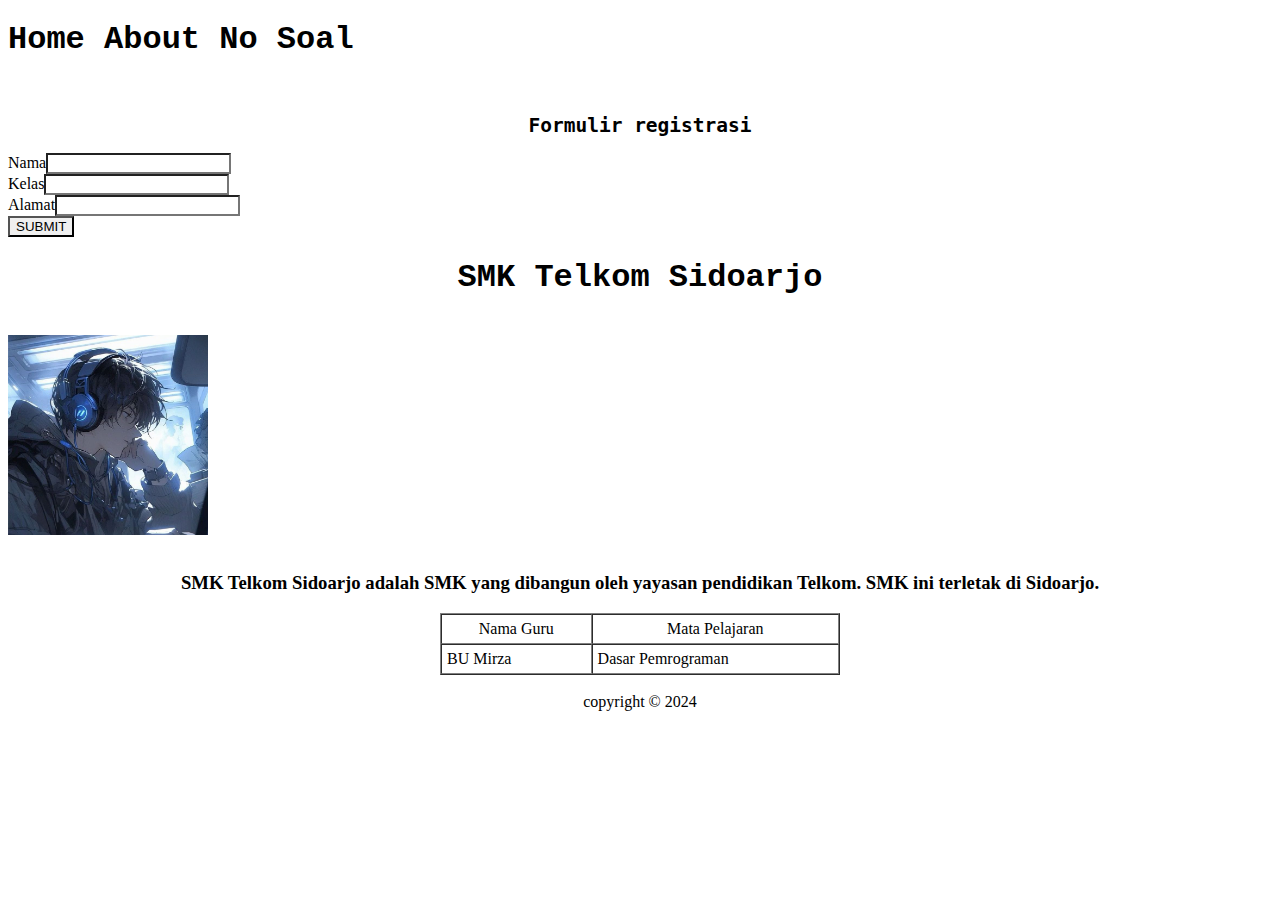
<file: Ulangan DP/Ulangan/index.html>
<!DOCTYPE html>
<html lang="en">
<head>
    <meta charset="UTF-8">
    <meta name="viewport" content="width=device-width, initial-scale=1.0">
    <title>Document</title>
    <link rel="stylesheet" href="style.css">
</head>
<body>
    <h1> Home About No Soal</h1>
    <br>

    <h2 align="center">Formulir registrasi</h2>

       <label for="nama">Nama</label><input type="text" align="center"><br>
       <label for="kelas">Kelas</label><input type="text" align="center"><br>
       <label for="Alamat">Alamat</label><input type="text" align="center"><br>
       <input type="submit" value="SUBMIT">

    <h1 align="center"> SMK Telkom Sidoarjo</h1><br>

    <img src="karakter.jpg" alt=""  align="center"> <br><br>

    <h3 align="center"> SMK Telkom Sidoarjo adalah SMK yang dibangun oleh yayasan pendidikan Telkom. SMK ini terletak di Sidoarjo.</h3>

    <table border="1" cellspacing="0" cellpadding="5" align="center" width="400">
        <tr align="center" rowspan="2">
            <td>Nama Guru</td>
            <td>Mata Pelajaran</td>
        </tr>
        <tr cellpadding 200>
            <td> BU Mirza</td>
            <td> Dasar Pemrograman</td>
        </tr>
    </table> <br>

    <footer align="center">
        copyright &copy; 2024
    </footer>

</body>
</html>
</file>
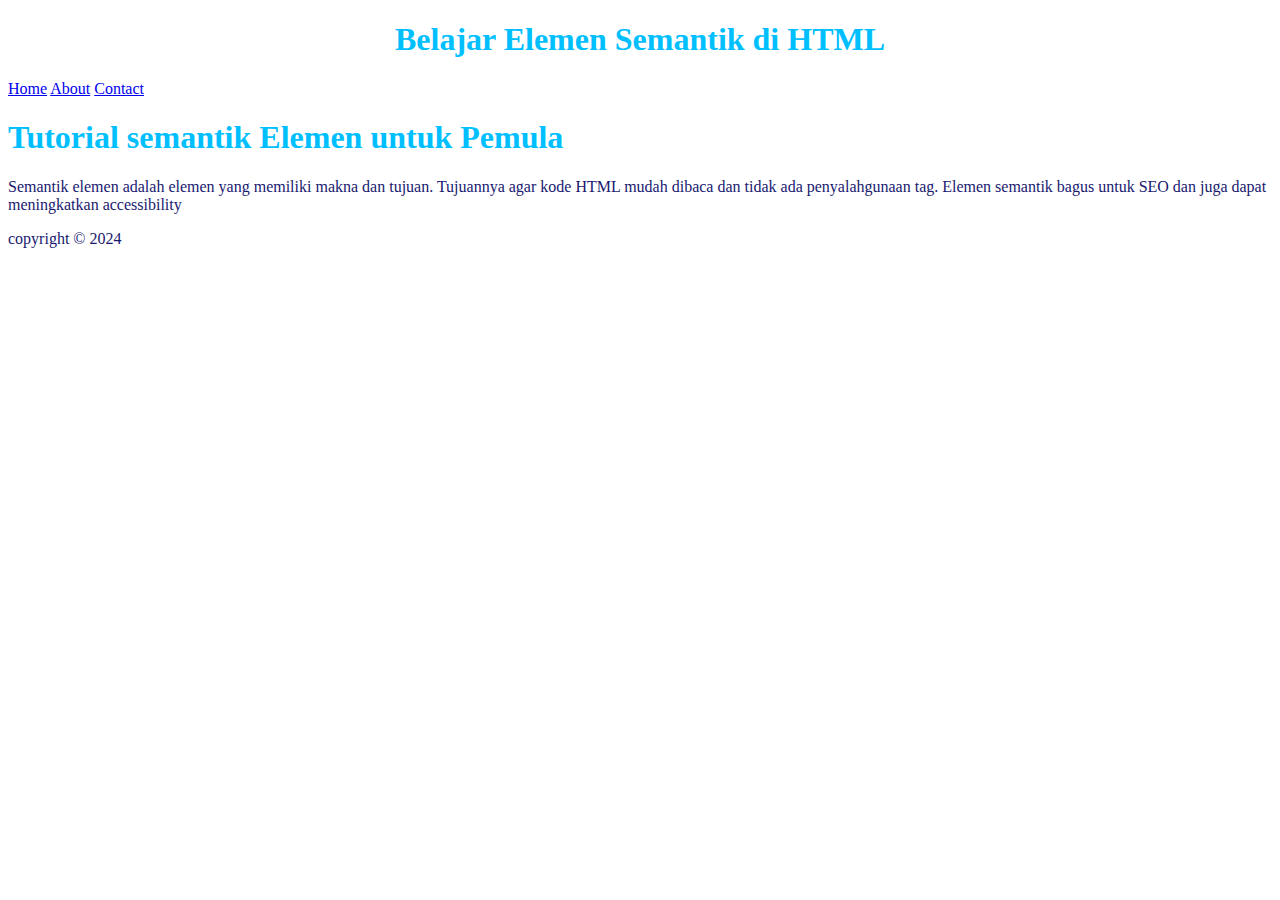
<file: semantik.html>
<!DOCTYPE html>
<html lang="en">
<head>
    <meta charset="UTF-8">
    <meta name="viewport" content="width=device-width, initial-scale=1.0">
    <title>haloo</title>
</head>
<style>
    body {
      background-image: url("https://wallpapercave.com/wp/wp9315285.jpg");
      background-size: cover;
      background-repeat: no-repeat;

      color: midnightblue;
    }  
      h1 {
  color: deepskyblue;
    }
    p.uppercase {
  text-transform: uppercase;
}
</style>
<body>
    <header>
        <h1 align="center">Belajar Elemen Semantik di HTML</h1>
    </header>

    <nav>
        <a href="#">Home</a>
        <a href="#">About</a>
        <a href="#">Contact</a>
    </nav>
    <article>
        <h1>Tutorial semantik Elemen untuk Pemula</h1>
        <p>Semantik elemen adalah elemen yang memiliki makna dan tujuan.
            Tujuannya agar kode HTML mudah dibaca dan tidak ada penyalahgunaan tag. 
            Elemen semantik bagus untuk SEO dan juga dapat meningkatkan accessibility
        </p>
    </article>

    <footer>
        copyright &copy; 2024
    </footer>
</body>
</html>
</file>
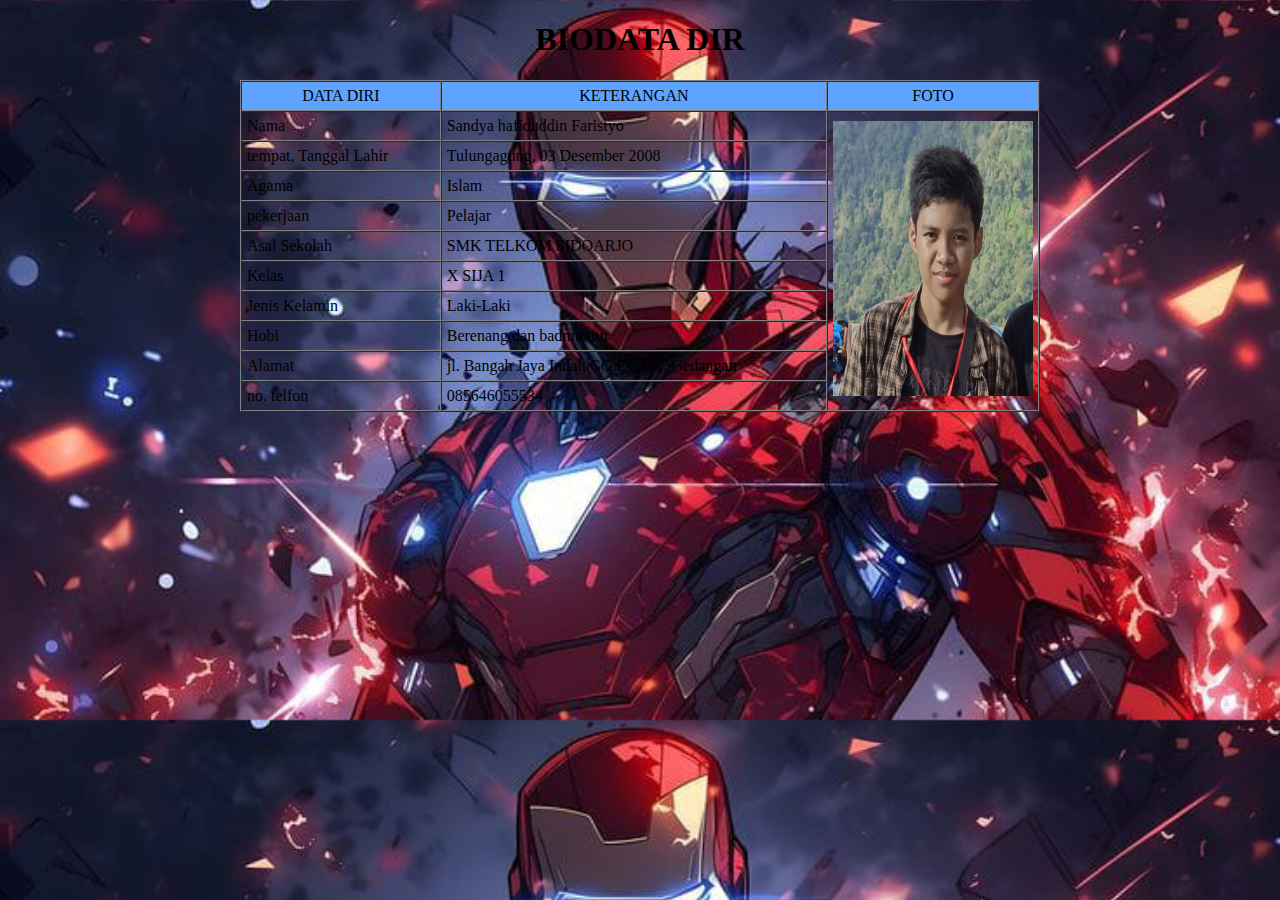
<file: tugasbiodata.html>
<!DOCTYPE html>
<html lang="en">
<head>
    <meta charset="UTF-8">
    <meta name="viewport" content="width=device-width, initial-scale=1.0">
    <title>Biodata Diri Sandy</title>
    <style>
        body {
          background-image: url("gambar ironman.jpeg");
          background-size: cover
        }
       
    </style>
</head>
<body>
    <h1 align="center">BIODATA DIR</h1>
    <table border="1" cellspacing="0" cellpadding="5" align="center" width="800">
        <tr align="center" bgcolor="#5DA3FF">
            <td width="200px">DATA DIRI</td>
            <td width="400px">KETERANGAN</td>
            <td width="200px">FOTO</td>
        </tr>
        <tr>
            <td>Nama</td>
            <td>Sandya hafiduddin Faristyo</td>
            <td rowspan="10"><img src="foto1.jpg.jpeg" height="275px" width="200px"></td>
        </tr>
        <tr>
            <td>tempat, Tanggal Lahir</td>
            <td>Tulungagung, 03 Desember 2008</td>
        </tr>
        <tr>
            <td>Agama</td>
            <td>Islam</td>
        </tr>
        <tr>
            <td>pekerjaan</td>
            <td>Pelajar</td>
        </tr>
        <tr>
            <td>Asal Sekolah</td>
            <td>SMK TELKOM SIDOARJO</td>
        </tr>
        <tr>
            <td>Kelas</td>
            <td>X SIJA 1</td>
        </tr>
        <tr>
            <td>Jenis Kelamin</td>
            <td>Laki-Laki</td>
        </tr>
        <tr>
            <td>Hobi</td>
            <td> Berenang dan badminton</td>
        </tr>
        <tr>
            <td>Alamat</td>
            <td>jl. Bangah Jaya Indah GG.IX, kec. Gedangan</td>
        </tr>
        <tr>
            <td>no. telfon</td>
            <td>085646055534</td>
        </tr>

    </table>
</body>
</html>
</file>
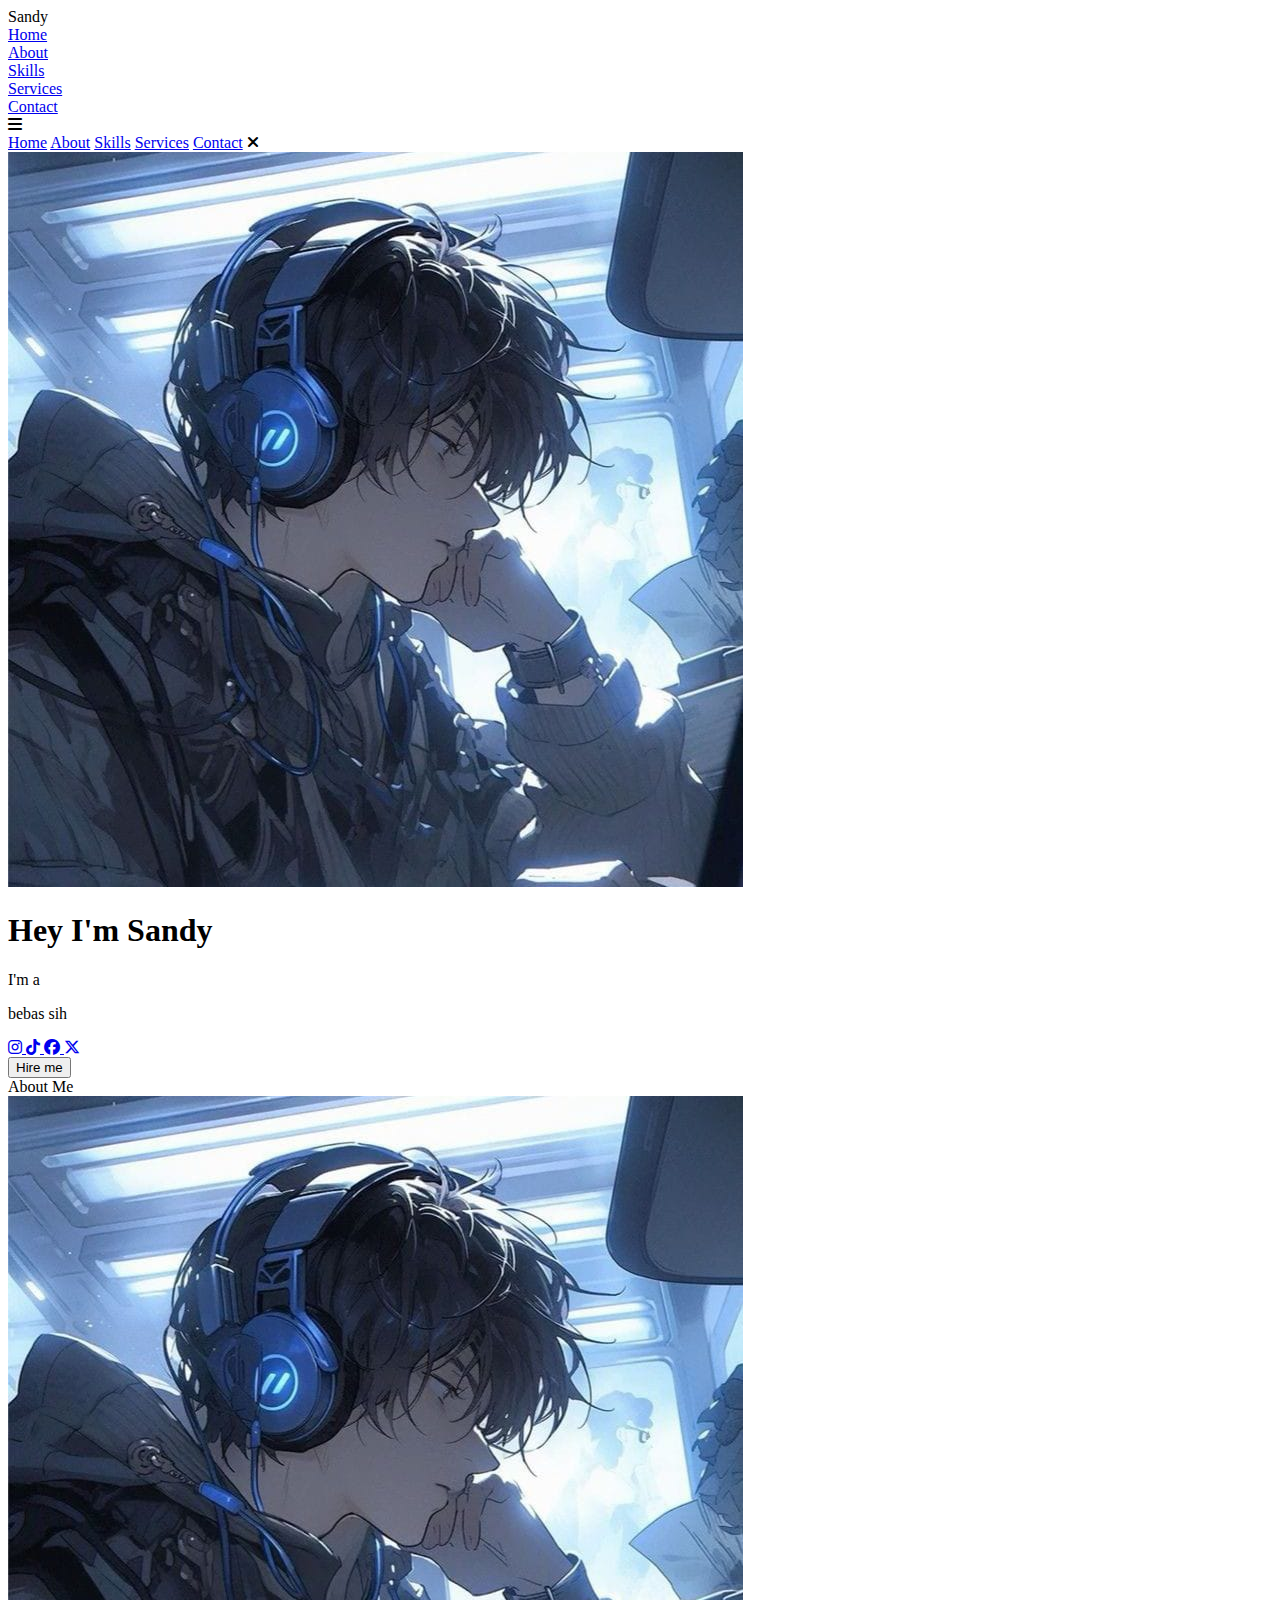
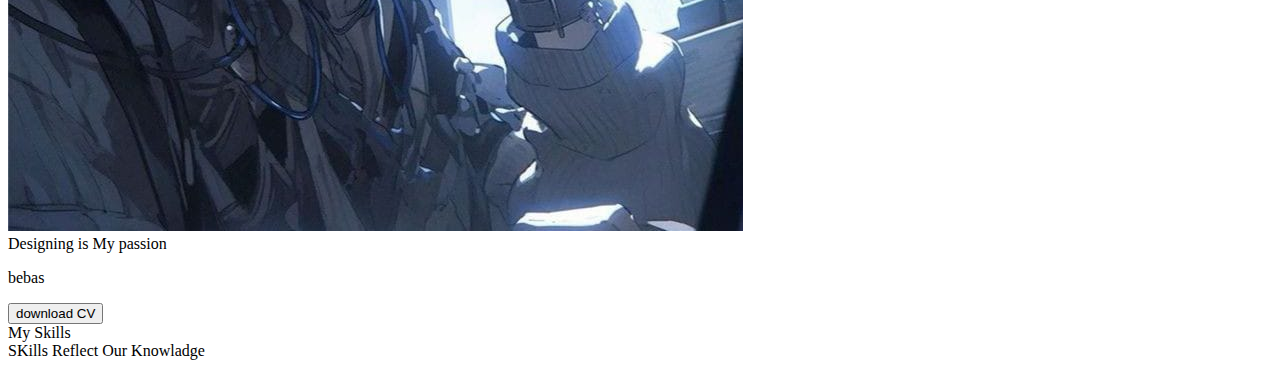
<file: portofolio/portofolio.html>
<!DOCTYPE html>
<html lang="en">
<head>
    <meta charset="UTF-8">
    <meta name="viewport" content="width=device-width, initial-scale=1.0">
    <link rel="stylesheet" href="https://cdnjs.cloudflare.com/ajax/libs/font-awesome/6.5.2/css/all.min.css">
    <title>My POrtofolio</title>
</head>
<body>

    <!--navgation menu-->
    <nav>
        <div class="nav-container">
            <div class="logo">
                <span>Sandy</span>
            </div>
            <div class="links">
                <div class="link" ><a href="#">Home</a></div>
                <div class="link" ><a href="#">About</a></div>
                <div class="link" ><a href="#">Skills</a></div>
                <div class="link" ><a href="#">Services</a></div>
                <div class="link" ><a href="#">Contact</a></div>
            </div>
            <i class="fa-solid fa-bars hamburg" onclick="hamburg()"> </i>
        </div>
        <div class="dropdown">
            <div class="links">
                <a href="#">Home</a>
                <a href="#">About</a>
                <a href="#">Skills</a>
                <a href="#">Services</a>
                <a href="#">Contact</a>
                <i class="fa-solid fa-xmark cancel" onclick="cancel()"> </i>
            </div>
        </div>
    </nav>
    <section>
        <div class="main-container">
            <div class="image">
                <img src="karakter.jpg" alt="">
            </div>
            <div class="content">
                <h1 data-aos="fade-left" >
                    Hey I'm
                    <span>Sandy</span>
                </h1>
                <div class="typewriter" >
                    I'm a
                    <span class="typewriter-text"> </span>
                    <label for=""></label>
                </div>
                <p>bebas sih</p>
                <div class="social-links">
                    <a href="#"> <i class="fa-brands fa-instagram"></i> </a>
                    <a href="#"> <i class="fa-brands fa-tiktok"></i> </a>
                    <a href="#"> <i class="fa-brands fa-facebook"></i> </a>
                    <a href="#"> <i class="fa-brands fa-x-twitter"></i> </a>
                </div>
                <div class="btn">
                    <button>Hire me</button>
                </div>
            </div>
        </div>
    </section>
    

    <!--About Section Start-->

    <section class="about" id="about">
        <div class="content">
            <div class="title"> <span>About Me</span></div>
            <div class="abput-details">
                <div class="left">
                    <img src="karakter.jpg" alt="">
                </div>
                <div class="right" >
                    <div class="topic"> Designing is My passion</div>
                    <p>bebas</p>
                    <div class="button" >
                        <button>download CV</button>
                    </div>
                </div>
            </div>
        </div>

    </section>


    <!--My Skill Section Start-->
    <section class="skills" id="skills">
        <div class="content">
            <div class="title"><span>My Skills</span></div>
            <div class="skills-details"></div>
            <div class="text"></div>
            <div class="topic"> SKills Reflect Our Knowladge</div>
        </div>
    </section>




</body>
</html>
</file>
<file: Ulangan DP/Ulangan/style.css>
* {
    background-image: none;
    background-position: center;
    background-size: auto;
}

h1 {
    font-family: 'Courier';
}

img {
    width: 200px;
    align-items: center;
    height: 200px;
}


h2 {
    font-family: monospace;
}
</file>
